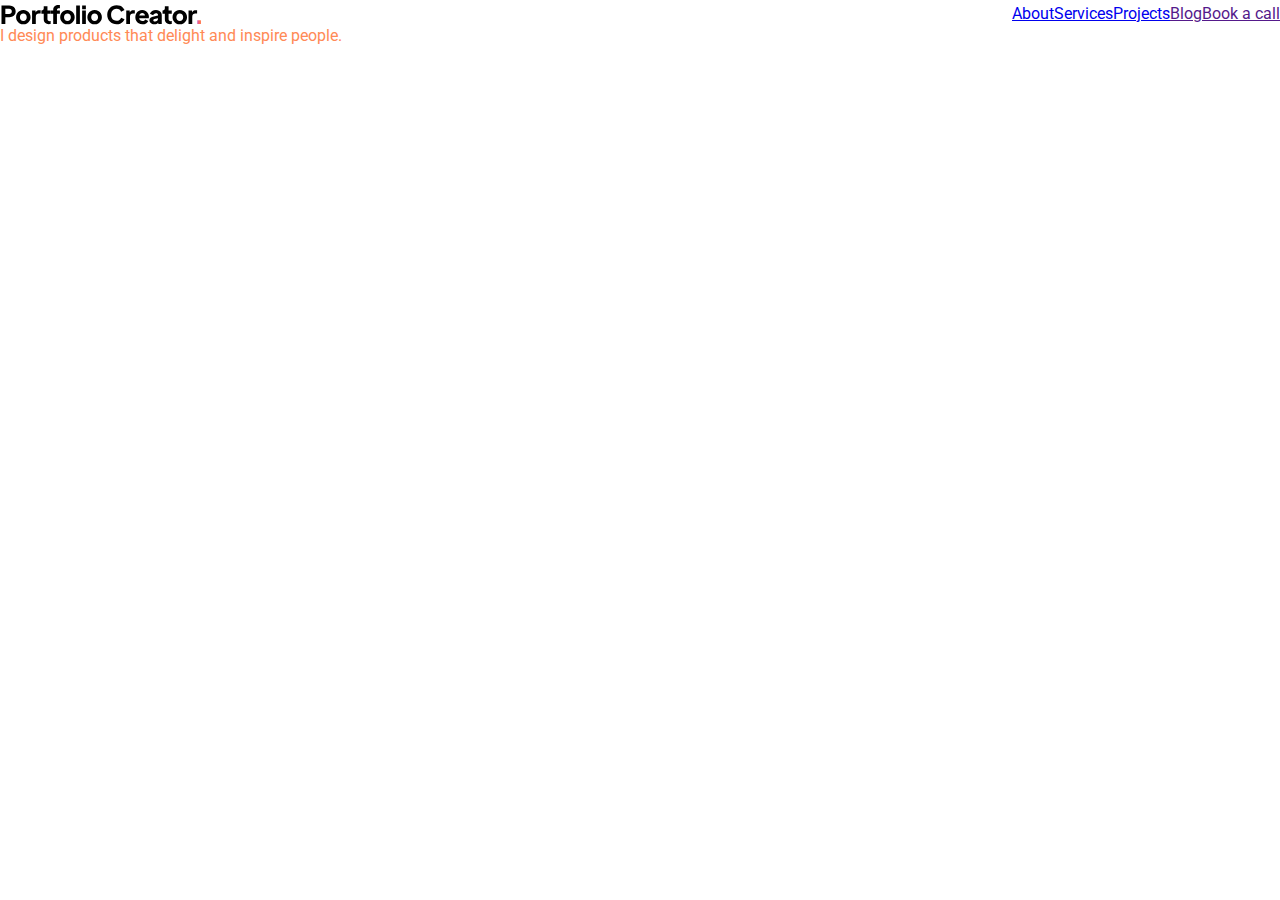
<file: index.html>
<!DOCTYPE html>
<html lang="en">

<head>
    <meta charset="UTF-8">
    <meta name="viewport" content="width=device-width, initial-scale=1.0">

    <link rel="stylesheet" href="https://cdnjs.cloudflare.com/ajax/libs/font-awesome/6.5.1/css/all.min.css"
        integrity="sha512-DTOQO9RWCH3ppGqcWaEA1BIZOC6xxalwEsw9c2QQeAIftl+Vegovlnee1c9QX4TctnWMn13TZye+giMm8e2LwA=="
        crossorigin="anonymous" referrerpolicy="no-referrer" />



    <link rel="stylesheet" href="https://cdnjs.cloudflare.com/ajax/libs/font-awesome/6.5.1/css/all.min.css"
        integrity="sha512-DTOQO9RWCH3ppGqcWaEA1BIZOC6xxalwEsw9c2QQeAIftl+Vegovlnee1c9QX4TctnWMn13TZye+giMm8e2LwA=="
        crossorigin="anonymous" referrerpolicy="no-referrer" />


        <link rel="stylesheet" href="./assets/css/style.css">

    <title>Portfolio Creator</title>
</head>

<body>
    <header class="header-basliq">
        <!-- Scalable Vector Draphics -->
        <img src="./assets/image/logo.svg" alt="" class="logo">


        <nav class="nav-links">
            <a href="#">About</a>
            <a href="#">Services</a>
            <a href="./assets/sehifeler/projects.html">Projects</a>
            <a href="">Blog</a>
            <a href="">Book a call
                <i class="fa-solid fa-arrow-right"></i></a>
        </nav>

        <!-- bura icon gelecek -->

        <i class="fa-solid fa-bars-staggered"></i>
    </header>

    

        <section class="introduoction">
            <div class="intro-left-side">
                <h1>I design products that delight and inspire people.</h1>
            </div>
        </section>

      
    
</body>

</html>
</file>
<file: assets/css/style.css>
@import url(./reset.css);


  @import url('https://fonts.googleapis.com/css2?family=Roboto:wght@700&display=swap');


body {
    font-family: 'Roboto', sans-serif;
}


/* Mobile First */

header.nav-links {

    display: none;
}

header {
    display: flex;
    /* flex-direction: row; */
    justify-content: space-between;
    align-items: center;




}

.nav-links {
    display: none;
}

@media(min-width:768px) {
 

    .nav-links {
        display: flex;
    }
 
    .fa-bars-staggered {
        display: none;
    }
}


h1{
    color:#FF8A56;
}
</file>
